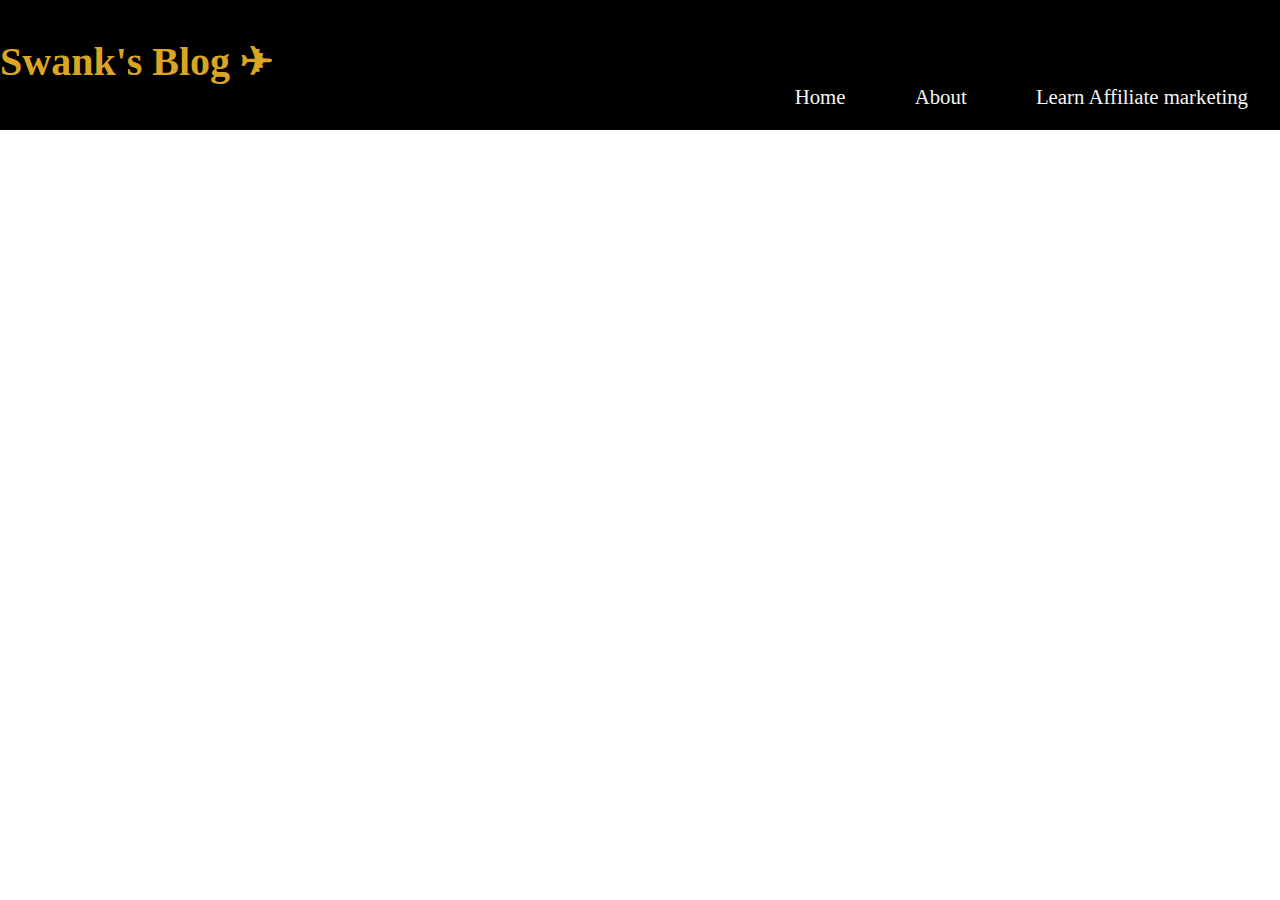
<file: index.html>
<!DOCTYPE html>
<html lang="en">
<head>
    <meta charset="UTF-8">
    <meta http-equiv="X-UA-Compatible" content="IE=edge">
    <meta name="viewport" content="width=device-width, initial-scale=1.0">
    <link rel="stylesheet" href="aff.css">
    <link rel="shortcut icon" href="swank.jpg" type="image/x-icon">
    <title>Swank's blog</title>
</head>
<body>
    <main>
    <div>
        <section>
            <nav>
                <h3>Swank's Blog &#9992;</h3>
                <ul>
                <li> <a href="#"> Home</a></li>
                <li> <a href="#">About</a></li>
                <li> <a href="learn.html">Learn Affiliate marketing</a></li>
            </ul>
        </section>
        
    </div>
</main>
    
</body>
</html>
</file>
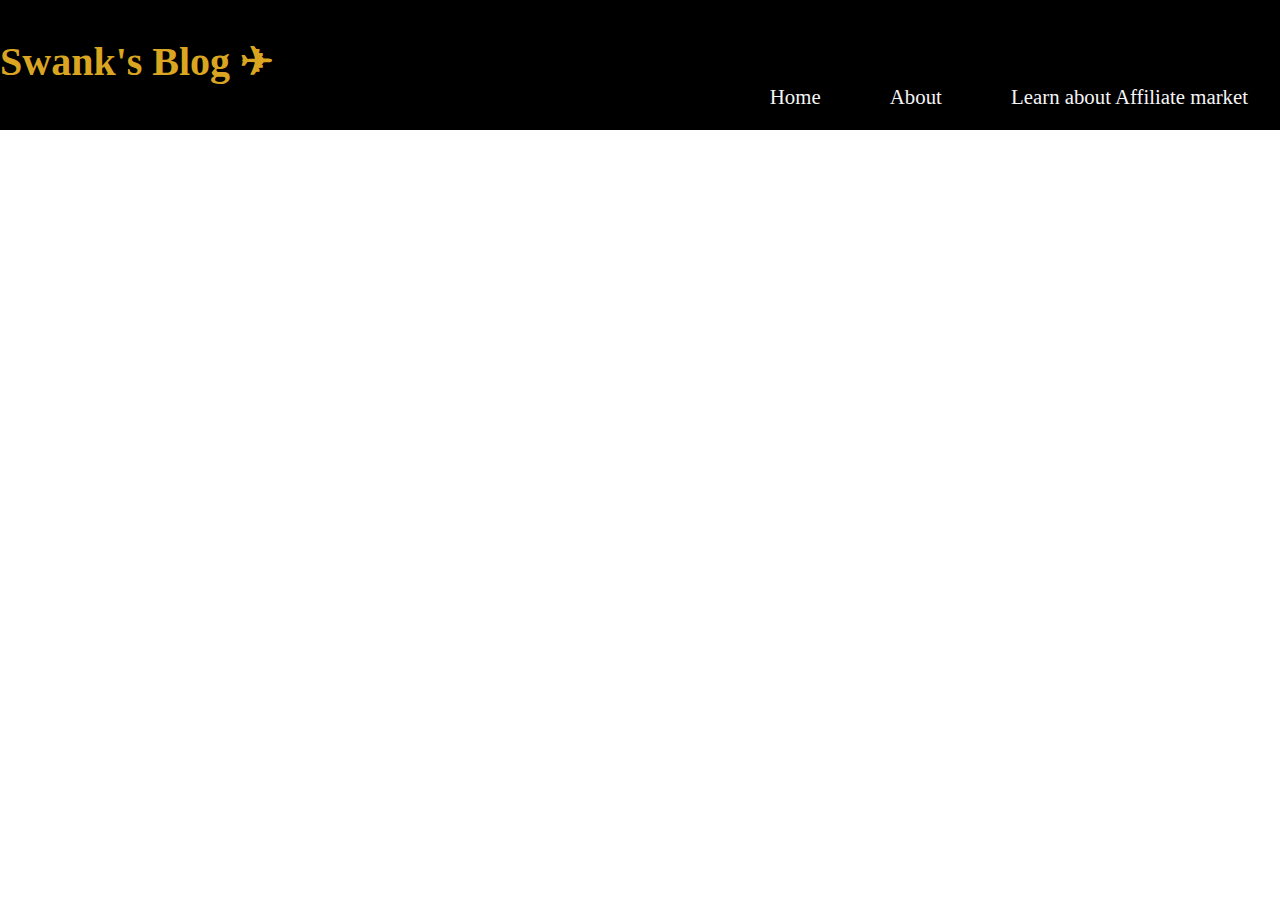
<file: aff.html>
<!DOCTYPE html>
<html lang="en">
<head>
    <meta charset="UTF-8">
    <meta http-equiv="X-UA-Compatible" content="IE=edge">
    <meta name="viewport" content="width=device-width, initial-scale=1.0">
    <link rel="stylesheet" href="aff.css">
    <link rel="shortcut icon" href="swank.jpg" type="image/x-icon">
    <title>Swank's blog</title>
</head>
<body>
    <main>
    <div>
        <section>
            <nav>
                <h3>Swank's Blog &#9992;</h3>
                <ul>
                <li> <a href="#"> Home</a></li>
                <li> <a href="#">About</a></li>
                <li> <a href="learn.html">Learn about Affiliate market</a></li>
            </ul>
        </section>
        
    </div>
</main>
    
</body>
</html>
</file>
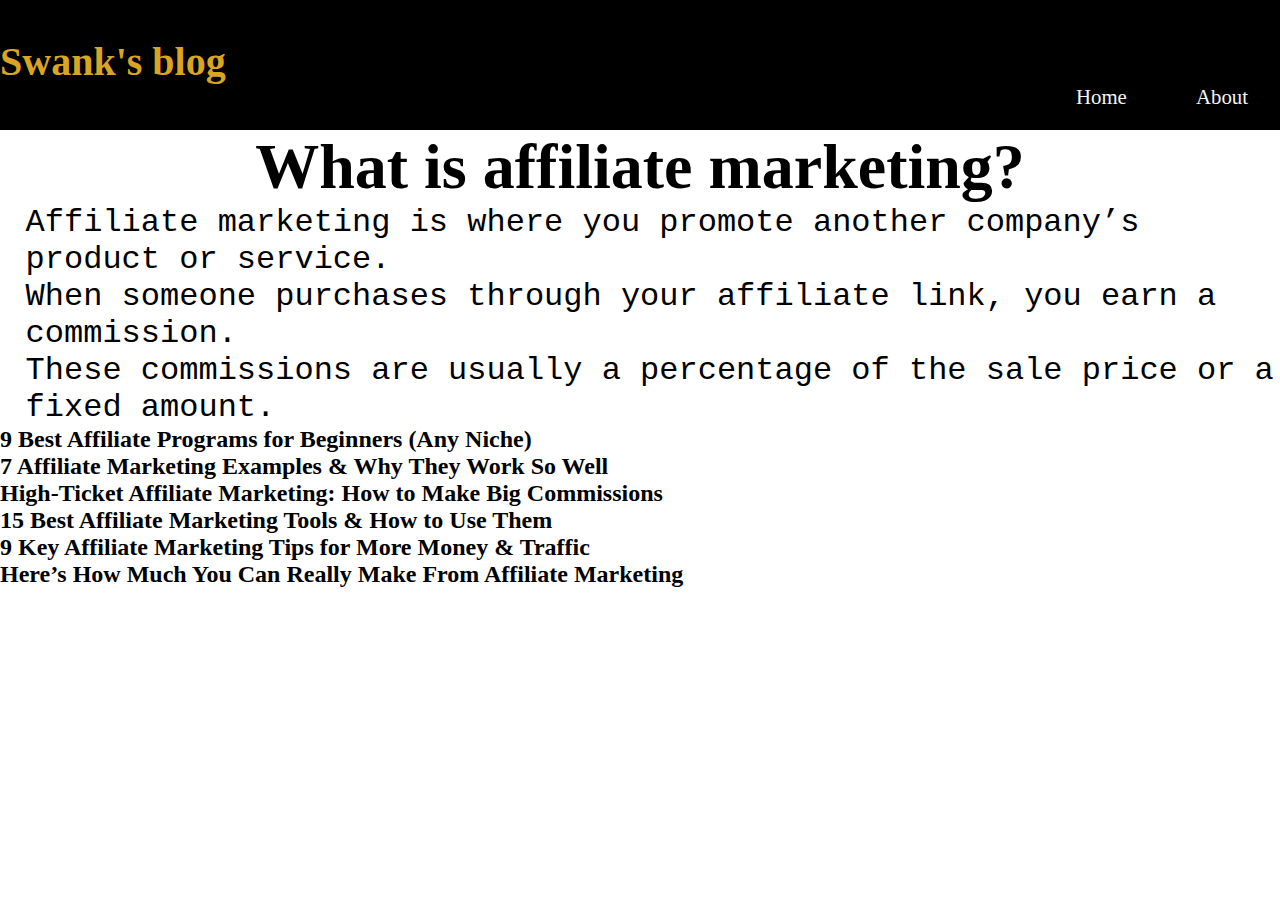
<file: learn.html>
<!DOCTYPE html>
<html lang="en">
<head>
    <meta charset="UTF-8">
    <meta http-equiv="X-UA-Compatible" content="IE=edge">
    <meta name="viewport" content="width=device-width, initial-scale=1.0">
    <link rel="stylesheet" href="aff.css">
    <title>More About Affiliate Marketing</title>
</head>
<body>
    <main>
    <div>
        <section>
            <nav>
                <h3>Swank's blog</h3>
                <ul>
                <li> <a href="#"> Home</a></li>
                <li> <a href="#">About</a></li>
            </ul>
        </section>
        
    </div>
<h1> What is affiliate marketing?</h1>
<p class="p1">Affiliate marketing is where you promote another company’s product or service.</p>
<p class="p1">When someone purchases through your affiliate link, you earn a commission. </p>
<p class="p1">These commissions are usually a percentage of the sale price or a fixed amount.</p>
<h2>9 Best Affiliate Programs for Beginners (Any Niche)</h2>
<h2>7 Affiliate Marketing Examples & Why They Work So Well</h2>
<h2>High-Ticket Affiliate Marketing: How to Make Big Commissions</h2>
<h2>15 Best Affiliate Marketing Tools & How to Use Them</h2>
<h2>9 Key Affiliate Marketing Tips for More Money & Traffic</h2>
<h2>Here’s How Much You Can Really Make From Affiliate Marketing</h2>
</main>
    
</body>
</html>
</file>
<file: aff.css>
*{
    padding: 0%;
    margin: 0%;
}
div{
    background-color:black;
    height: 130px;
    color: whitesmoke;
    text-align: center;
}
h1{
    text-align: center;
}
.head{
    color: brown;
}
.p1{
    font-size: 2em;
    font-family: 'Courier New', Courier, monospace;
    padding-left: 2%;
}
h1{
    font-size: 4rem;
}
.hh1{
    font-size: 5rem;
}

ul{
    list-style-type:none;
    text-align: right;
    margin: 0;
    font-size: 1.3rem;
}
a{
    color: whitesmoke;
    
}
li a{
    text-decoration: none;
}

li{
    display:inline-block;
    margin-inline: 2rem;
}
h3{list-style-type:none;
    text-align:left;
   font-size: 2.5rem;
   padding-top: 3%;
   color: goldenrod;
}
a:hover{
    color:rgb(205, 150, 150);
    text-decoration: underline;


}
</file>
